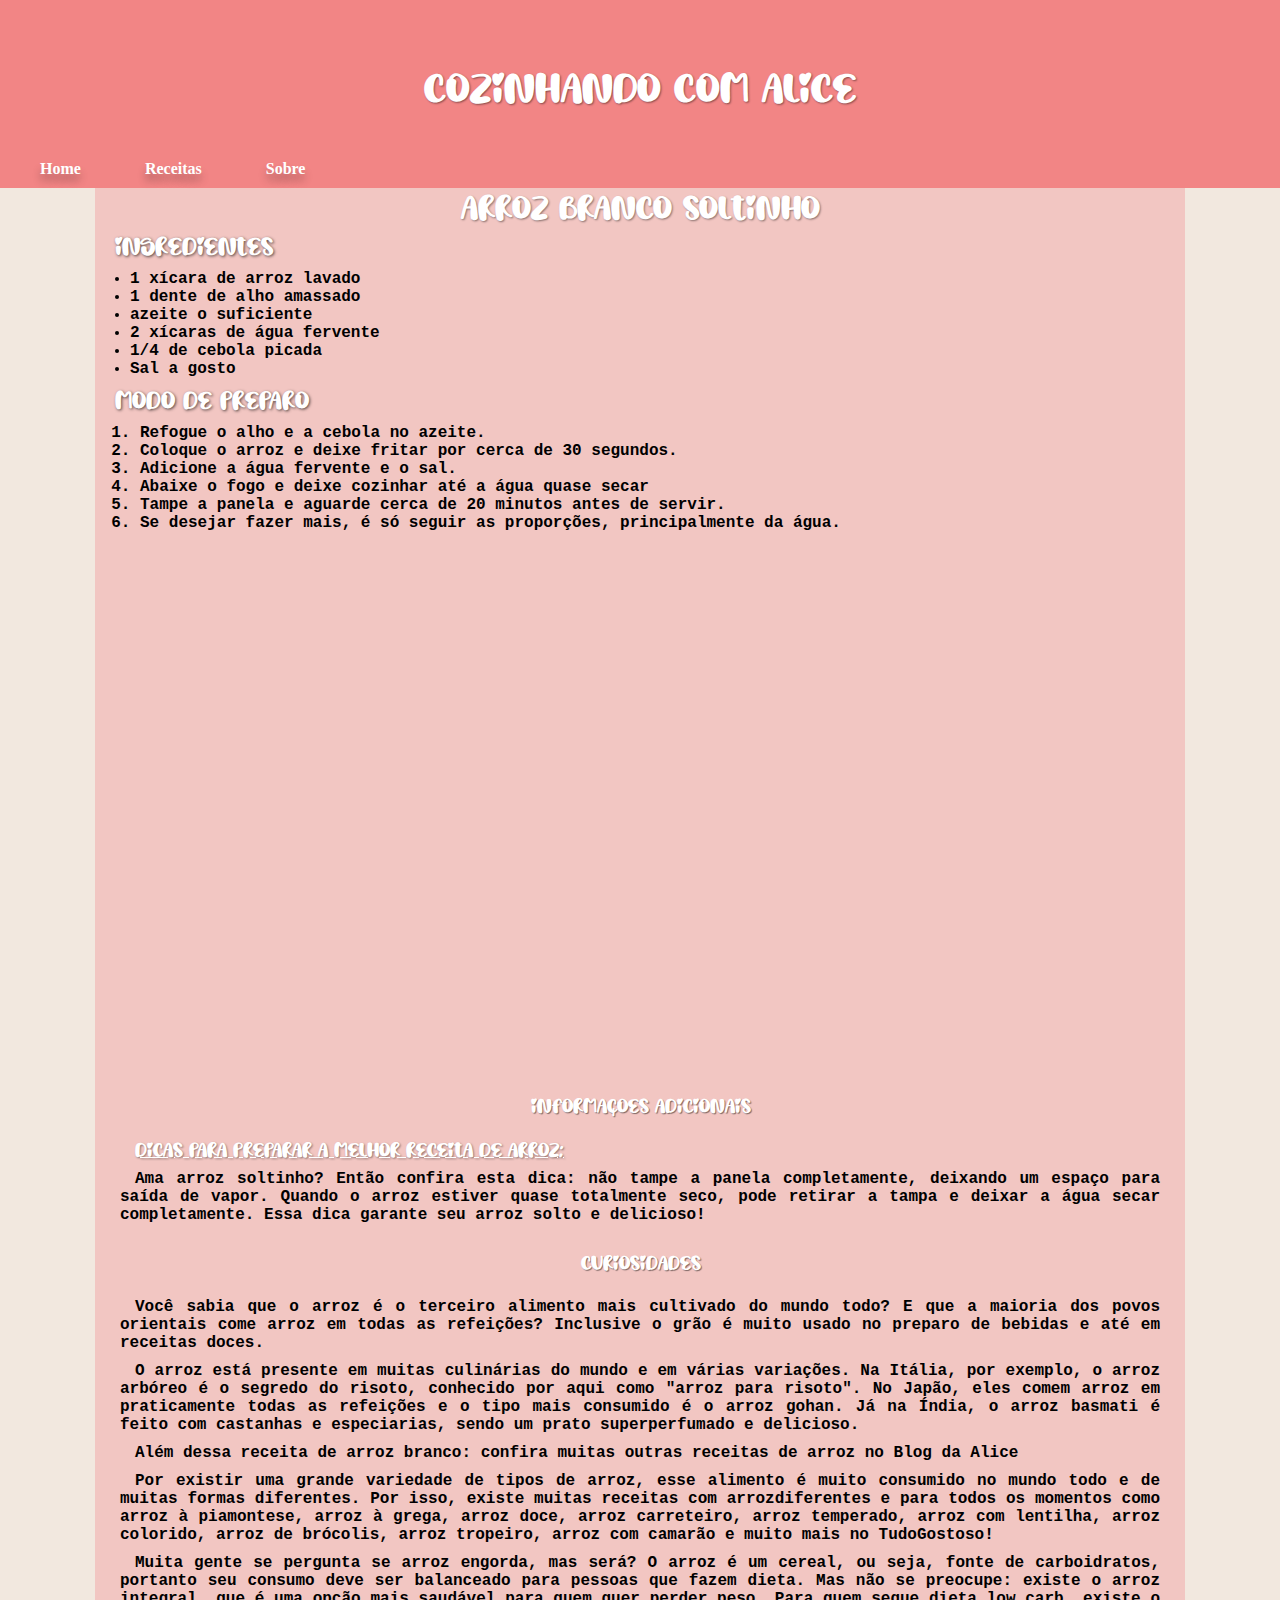
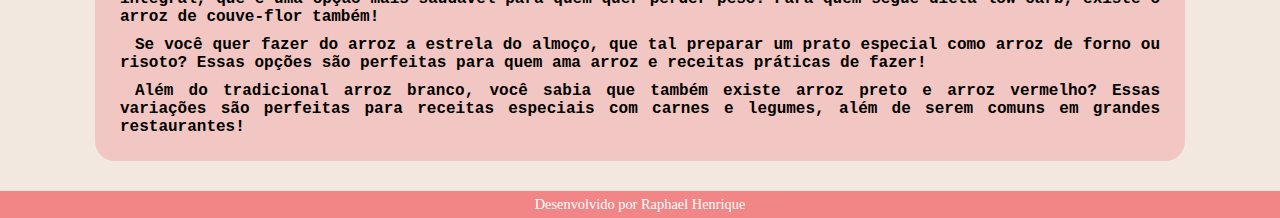
<file: index.html>
<!DOCTYPE html>
<html lang="pt-br">
<head>
    <meta charset="UTF-8">
    <meta name="viewport" content="width=device-width, initial-scale=1.0">
    <title>Cozinha da Alice</title>
    <link rel="shortcut icon" href="favicon.ico" type="image/x-icon">
    <link rel="stylesheet" href="style.css">
</head>
<body>
    <header>
        <h1>COZINHANDO COM ALICE</h1>
    </header>
    <nav>
        <a href="index.html" target="_self">Home</a>
        <a href="receitas.html" target="_self" rel="next">Receitas</a>
        <a href="#">Sobre</a>
    </nav>
    <main>
        <article>
            <h1>Arroz branco soltinho</h1>
            <h2>Ingredientes</h2>
            <ul>
                <li>1 xícara de arroz lavado</li>
                <li>1 dente de alho amassado</li>
                <li>azeite o suficiente</li>
                <li>2 xícaras de água fervente</li>
                <li>1/4 de cebola picada</li>
                <li>Sal a gosto</li>
                <h2>Modo de Preparo</h2>
                <ol>
                    <li>Refogue o alho e a cebola no azeite.</li>
                    <li>Coloque o arroz e deixe fritar por cerca de 30 segundos.</li>
                    <li>Adicione a água fervente e o sal.</li>
                    <li>Abaixe o fogo e deixe cozinhar até a água quase secar</li>
                    <li>Tampe a panela e aguarde cerca de 20 minutos antes de servir.</li>
                    <li>Se desejar fazer mais, é só seguir as proporções, principalmente da água.</li>
                </ol>
            </ul>

            <div class="video">
                <iframe width="560" height="315" src="https://www.youtube.com/embed/CWtBlYXbZXg?si=icceAAF3Ss-yx7B-" title="YouTube video player" frameborder="0" allow="accelerometer; autoplay; clipboard-write; encrypted-media; gyroscope; picture-in-picture; web-share" allowfullscreen></iframe>
            </div>
        </article>
        <aside>
            <h3>Informações adicionais</h3>
            <p class="sub">Dicas para preparar a melhor receita de arroz:</p>
            <p class="extra">Ama arroz soltinho? Então confira esta dica: não tampe a panela completamente, deixando um espaço para saída de vapor. Quando o arroz estiver quase totalmente seco, pode retirar a tampa e deixar a água secar completamente. Essa dica garante seu arroz solto e delicioso!

 
                <h3>Curiosidades</h3>

<p class="extra">Você sabia que o arroz é o terceiro alimento mais cultivado do mundo todo? E que a maioria dos povos orientais come arroz em todas as refeições? Inclusive o grão é muito usado no preparo de bebidas e até em receitas doces.</p>

 

<p class="extra">O arroz está presente em muitas culinárias do mundo e em várias variações. Na Itália, por exemplo, o arroz arbóreo é o segredo do risoto, conhecido por aqui como "arroz para risoto". No Japão, eles comem arroz em praticamente todas as refeições e o tipo mais consumido é o arroz gohan. Já na Índia, o arroz basmati é feito com castanhas e especiarias, sendo um prato superperfumado e delicioso.</p>

 

<p class="extra">Além dessa receita de arroz branco: confira muitas outras receitas de arroz no Blog da Alice</p>
 

<p class="extra">Por existir uma grande variedade de tipos de arroz, esse alimento é muito consumido no mundo todo e de muitas formas diferentes. Por isso, existe muitas receitas com arrozdiferentes e para todos os momentos como arroz à piamontese, arroz à grega, arroz doce, arroz carreteiro, arroz temperado, arroz com lentilha, arroz colorido, arroz de brócolis, arroz tropeiro, arroz com camarão e muito mais no TudoGostoso!</p>

 

<p class="extra">Muita gente se pergunta se arroz engorda, mas será? O arroz é um cereal, ou seja, fonte de carboidratos, portanto seu consumo deve ser balanceado para pessoas que fazem dieta. Mas não se preocupe: existe o arroz integral, que é uma opção mais saudável para quem quer perder peso. Para quem segue dieta low carb, existe o arroz de couve-flor também!</p>

 

<p class="extra">Se você quer fazer do arroz a estrela do almoço, que tal preparar um prato especial como arroz de forno ou risoto? Essas opções são perfeitas para quem ama arroz e receitas práticas de fazer!</p>

 

<p class="extra">Além do tradicional arroz branco, você sabia que também existe arroz preto e arroz vermelho? Essas variações são perfeitas para receitas especiais com carnes e legumes, além de serem comuns em grandes restaurantes!</p>
        </aside>
    </main>
    <footer>
        <p>Desenvolvido por Raphael Henrique</p>
    </footer>
</body>
</html>
</file>
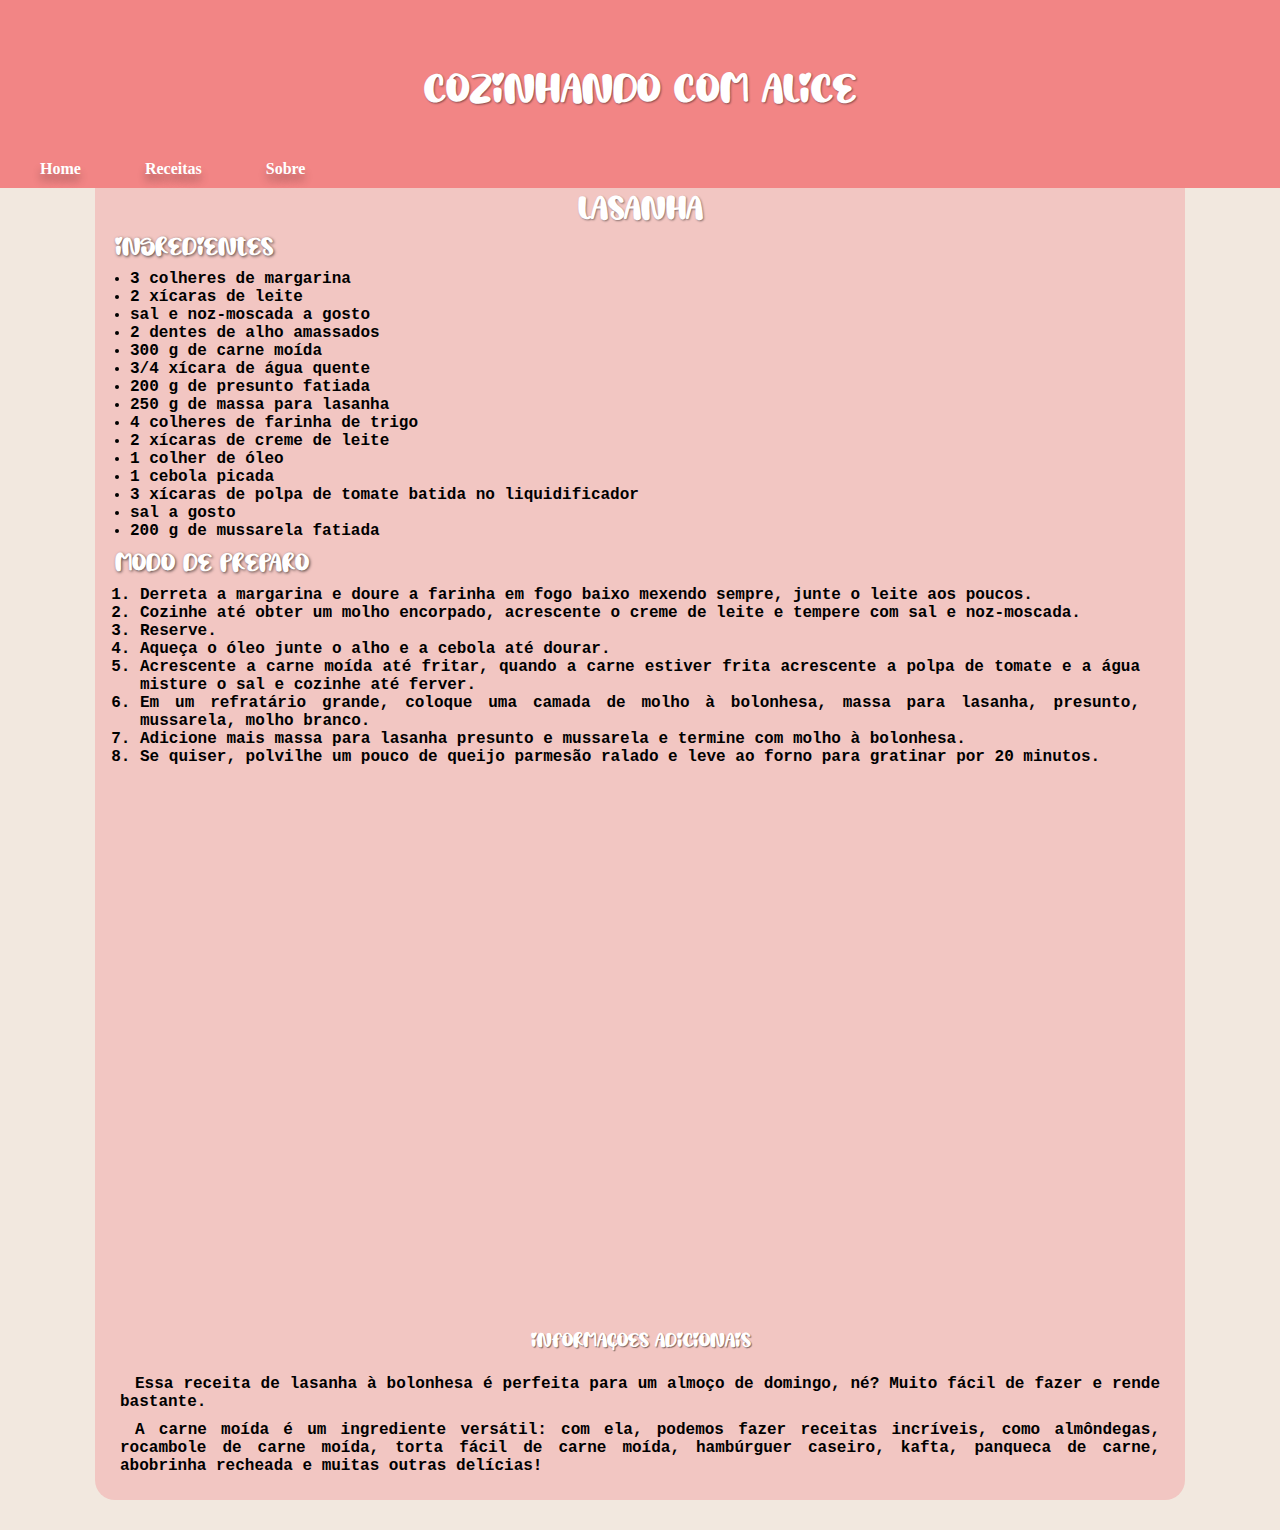
<file: lasanha.html>
<!DOCTYPE html>
<html lang="pt-br">
<head>
    <meta charset="UTF-8">
    <meta name="viewport" content="width=device-width, initial-scale=1.0">
    <title>Cozinha da Alice</title>
    <link rel="stylesheet" href="style.css">
    <link rel="shortcut icon" href="favicon.ico" type="image/x-icon">
</head>
<body>
    <header>
        <h1>COZINHANDO COM ALICE</h1>
    </header>
    <nav>
        <a href="index.html" target="_self">Home</a>
        <a href="receitas.html" target="_self" rel="next">Receitas</a>
        <a href="#">Sobre</a>
    </nav>
    <main>
        <article>
            <h1>Lasanha</h1>
            <h2>Ingredientes</h2>
            <ul>
                <li>3 colheres de margarina</li>
                <li>2 xícaras de leite</li>
                <li>sal e noz-moscada a gosto</li>
                <li>2 dentes de alho amassados</li>
                <li>300 g de carne moída</li>
                <li>3/4 xícara de água quente</li>
                <li>200 g de presunto fatiada</li>
                <li>250 g de massa para lasanha</li>
                <li>4 colheres de farinha de trigo</li>
                <li>2 xícaras de creme de leite</li>
                <li>1 colher de óleo</li>
                <li>1 cebola picada</li>
                <li>3 xícaras de polpa de tomate batida no liquidificador</li>
                <li>sal a gosto</li>
                <li>200 g de mussarela fatiada</li>
            </ul>
            <h2>Modo de preparo</h2>
            <ol>
                <li>Derreta a margarina e doure a farinha em fogo baixo mexendo sempre, junte o leite aos poucos.</li>
                <li>Cozinhe até obter um molho encorpado, acrescente o creme de leite e tempere com sal e noz-moscada.</li>
                <li>Reserve.</li>
                <li>Aqueça o óleo junte o alho e a cebola até dourar.</li>
                <li>Acrescente a carne moída até fritar, quando a carne estiver frita acrescente a polpa de tomate e a água misture o sal e cozinhe até ferver.</li>
                <li>Em um refratário grande, coloque uma camada de molho à bolonhesa, massa para lasanha, presunto, mussarela, molho branco.</li>
                <li>Adicione mais massa para lasanha presunto e mussarela e termine com molho à bolonhesa.</li>
                <li>Se quiser, polvilhe um pouco de queijo parmesão ralado e leve ao forno para gratinar por 20 minutos.</li>
                <div class="video">
                    <iframe width="560" height="315" src="https://www.youtube.com/embed/wm_C0Un8QSU?si=IOClPOuMQ3N8DrqP" title="YouTube video player" frameborder="0" allow="accelerometer; autoplay; clipboard-write; encrypted-media; gyroscope; picture-in-picture; web-share" allowfullscreen></iframe>
                </div>
            </ol>
        </article>
        <aside>
            <h3>Informações Adicionais</h3>
            <p class="extra">Essa receita de lasanha à bolonhesa é perfeita para um almoço de domingo, né? Muito fácil de fazer e rende bastante.</p>
            <p class="extra">A carne moída é um ingrediente versátil: com ela, podemos fazer receitas incríveis, como almôndegas, rocambole de carne moída, torta fácil de carne moída, hambúrguer caseiro, kafta, panqueca de carne, abobrinha recheada e muitas outras delícias!</p>
        </aside>
    </main>
</body>
</html>
</file>
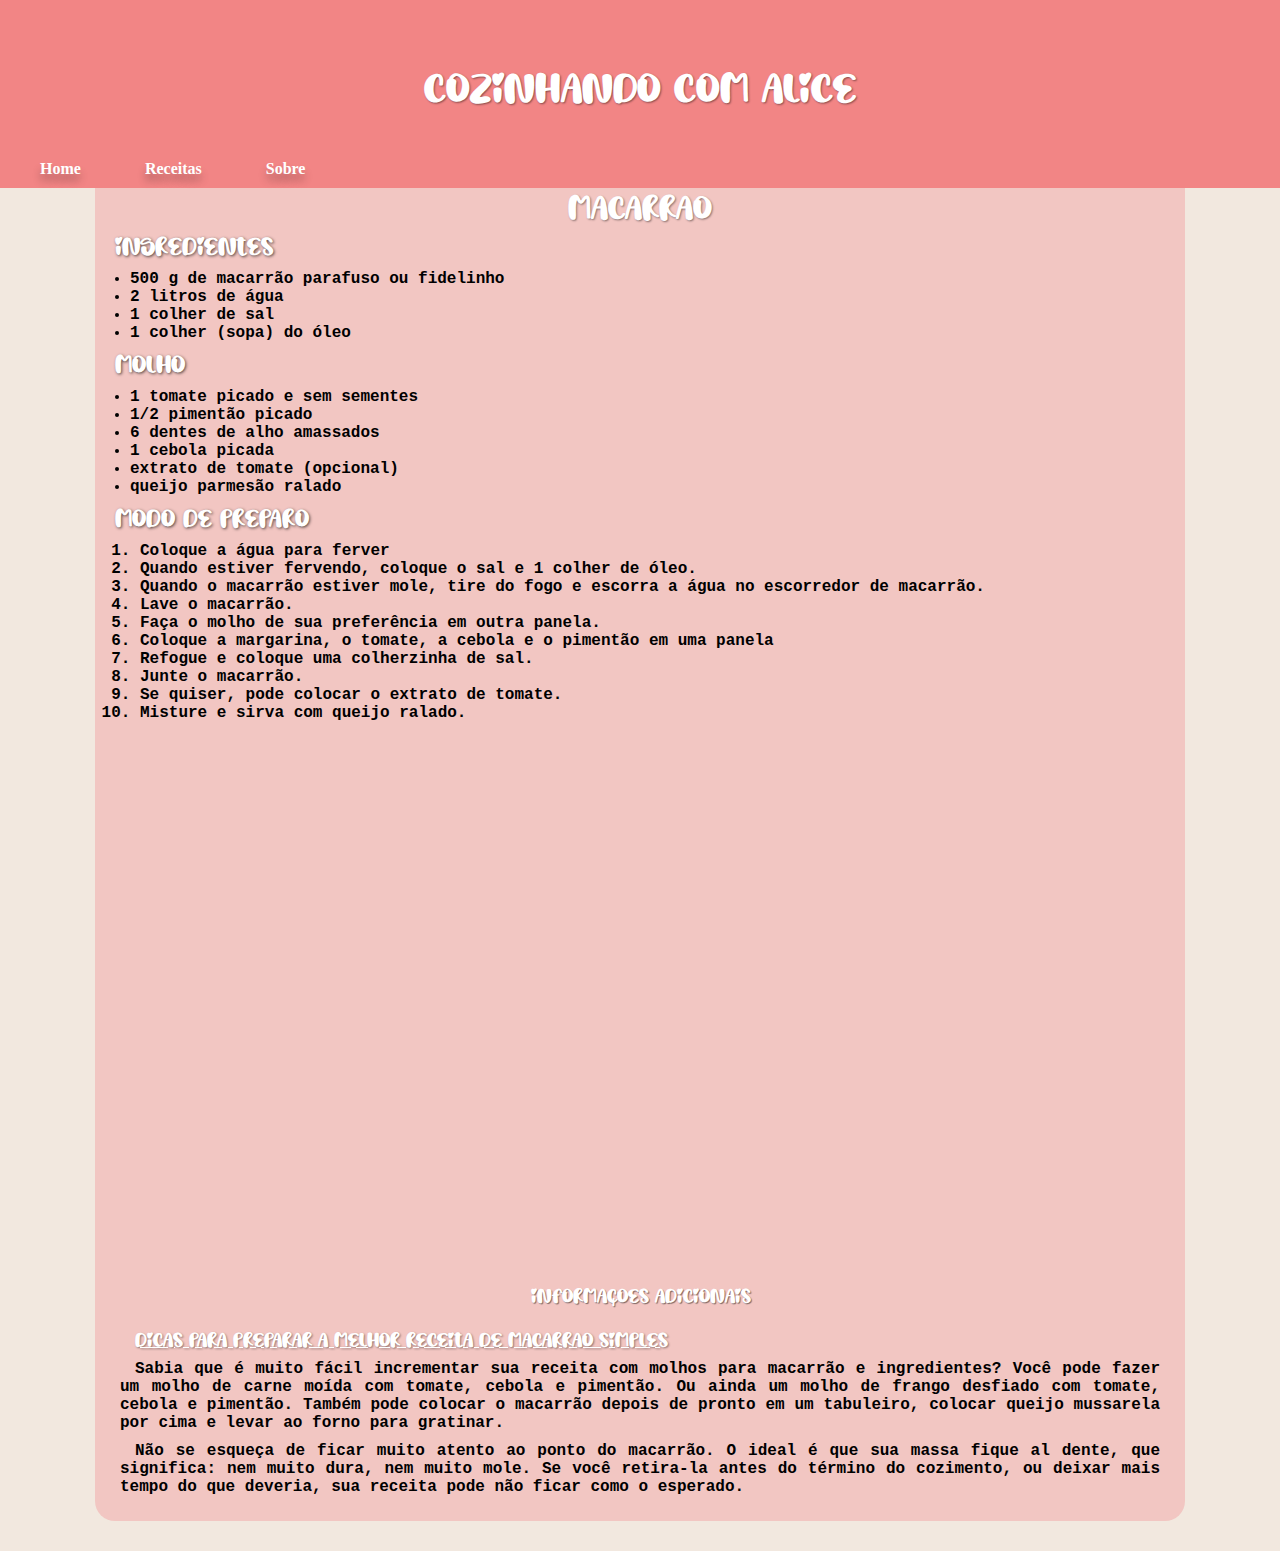
<file: macarrao.html>
<!DOCTYPE html>
<html lang="pt-br">
<head>
    <meta charset="UTF-8">
    <meta name="viewport" content="width=device-width, initial-scale=1.0">
    <title>Cozinha da Alice</title>
    <link rel="shortcut icon" href="favicon.ico" type="image/x-icon">
    <link rel="stylesheet" href="style.css">
</head>
<body>
    <header>
        <h1>COZINHANDO COM ALICE</h1>
    </header>
    <nav>
        <a href="index.html" target="_self">Home</a>
        <a href="receitas.html" target="_self" rel="next">Receitas</a>
        <a href="#">Sobre</a>
    </nav>
    <main>
        <article>
            <h1>Macarrão</h1>
            <h2>Ingredientes</h2>
            <ul>
                <li>500 g de macarrão parafuso ou fidelinho</li>
                <li>2 litros de água</li>
                <li>1 colher de sal</li>
                <li>1 colher (sopa) do óleo</li>
                <h2>Molho</h2>
                <li>1 tomate picado e sem sementes</li>
                <li>1/2 pimentão picado</li>
                <li>6 dentes de alho amassados</li>
                <li>1 cebola picada</li>
                <li>extrato de tomate (opcional)</li>
                <li>queijo parmesão ralado</li>
            </ul>
            <h2>Modo de Preparo</h2>
            <ol>
                <li>Coloque a água para ferver</li>
                <li>Quando estiver fervendo, coloque o sal e 1 colher de óleo.</li>
                <li>Quando o macarrão estiver mole, tire do fogo e escorra a água no escorredor de macarrão.</li>
                <li>Lave o macarrão.</li>
                <li>Faça o molho de sua preferência em outra panela.</li>
                <li>Coloque a margarina, o tomate, a cebola e o pimentão em uma panela</li>
                <li>Refogue e coloque uma colherzinha de sal.</li>
                <li>Junte o macarrão.</li>
                <li>Se quiser, pode colocar o extrato de tomate.</li>
                <li>Misture e sirva com queijo ralado.</li>
            </ol>
            <div class="video">
                <iframe width="560" height="315" src="https://www.youtube.com/embed/XYmTgbF4pAs?si=Tjwb567czfADnXdR" title="YouTube video player" frameborder="0" allow="accelerometer; autoplay; clipboard-write; encrypted-media; gyroscope; picture-in-picture; web-share" allowfullscreen></iframe>
            </div>
        </article>
        <aside>
            <h3>Informações adicionais</h3>
            <p class="sub">Dicas para preparar a melhor receita de macarrão simples</p>
            <p class="extra">Sabia que é muito fácil incrementar sua receita com molhos para macarrão e ingredientes? Você pode fazer um molho de carne moída com tomate, cebola e pimentão. Ou ainda um molho de frango desfiado com tomate, cebola e pimentão. Também pode colocar o macarrão depois de pronto em um tabuleiro, colocar queijo mussarela por cima e levar ao forno para gratinar.</p>
            <p class="extra">Não se esqueça de ficar muito atento ao ponto do macarrão. O ideal é que sua massa fique al dente, que significa: nem muito dura, nem muito mole. Se você retira-la antes do término do cozimento, ou deixar mais tempo do que deveria, sua receita pode não ficar como o esperado. </p>
        </aside>
        </main>
</body>
</html>
</file>
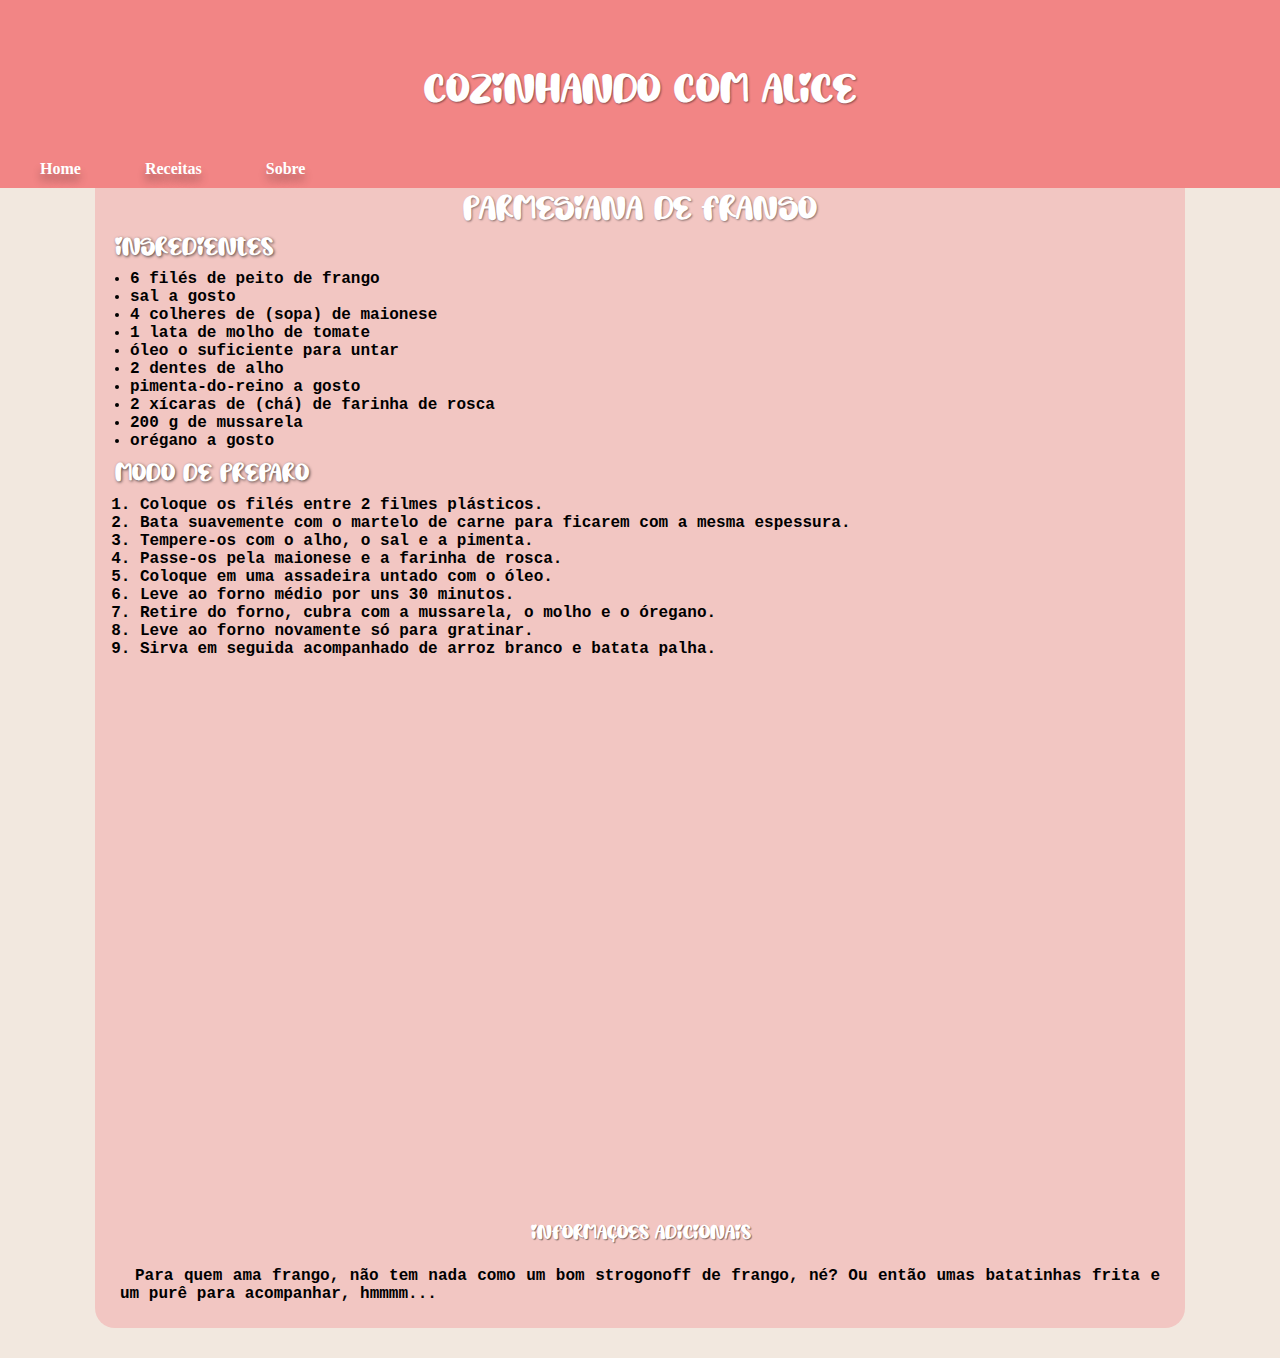
<file: parmegiana.html>
<!DOCTYPE html>
<html lang="pt-br">
<head>
    <meta charset="UTF-8">
    <meta name="viewport" content="width=device-width, initial-scale=1.0">
    <title>Cozinha da Alice</title>
    <link rel="stylesheet" href="style.css">
    <link rel="shortcut icon" href="favicon.ico" type="image/x-icon">
</head>
<body>
    <header>
        <h1>COZINHANDO COM ALICE</h1>
    </header>
    <nav>
        <a href="index.html" target="_self">Home</a>
        <a href="receitas.html" target="_self" rel="next">Receitas</a>
        <a href="#">Sobre</a>
    </nav>
    <main>
        <article>
            <h1>Parmegiana de Frango</h1>
            <h2>Ingredientes</h2>
            <ul>
                <li>6 filés de peito de frango</li>
                <li>sal a gosto</li>
                <li>4 colheres de (sopa) de maionese</li>
                <li>1 lata de molho de tomate
                </li>
                <li>óleo o suficiente para untar</li>
                <li>2 dentes de alho</li>
                <li>pimenta-do-reino a gosto</li>
                <li>2 xícaras de (chá) de farinha de rosca</li>
                <li>200 g de mussarela</li>
                <li>orégano a gosto</li>
            </ul>
            <h2>Modo de Preparo</h2>
            <ol>
                <li>Coloque os filés entre 2 filmes plásticos.</li>
                <li>Bata suavemente com o martelo de carne para ficarem com a mesma espessura.</li>
                <li>Tempere-os com o alho, o sal e a pimenta.</li>
                <li>Passe-os pela maionese e a farinha de rosca.</li>
                <li>Coloque em uma assadeira untado com o óleo.</li>
                <li>Leve ao forno médio por uns 30 minutos.</li>
                <li>Retire do forno, cubra com a mussarela, o molho e o óregano.</li>
                <li>Leve ao forno novamente só para gratinar.</li>
                <li>Sirva em seguida acompanhado de arroz branco e batata palha.</li>
            </ol>
            <div class="video">
                <iframe width="560" height="315" src="https://www.youtube.com/embed/nnkID69NZ4g?si=JwpkdMVMFCVESkhQ" title="YouTube video player" frameborder="0" allow="accelerometer; autoplay; clipboard-write; encrypted-media; gyroscope; picture-in-picture; web-share" allowfullscreen></iframe>
            </div>
        </article>
        <aside>
            <h3>Informações Adicionais</h3>
            <p class="extra">Para quem ama frango, não tem nada como um bom strogonoff de frango, né? Ou então umas batatinhas frita e um purê para acompanhar, hmmmm...</p>
        </aside>
    </main>
</body>
</html>
</file>
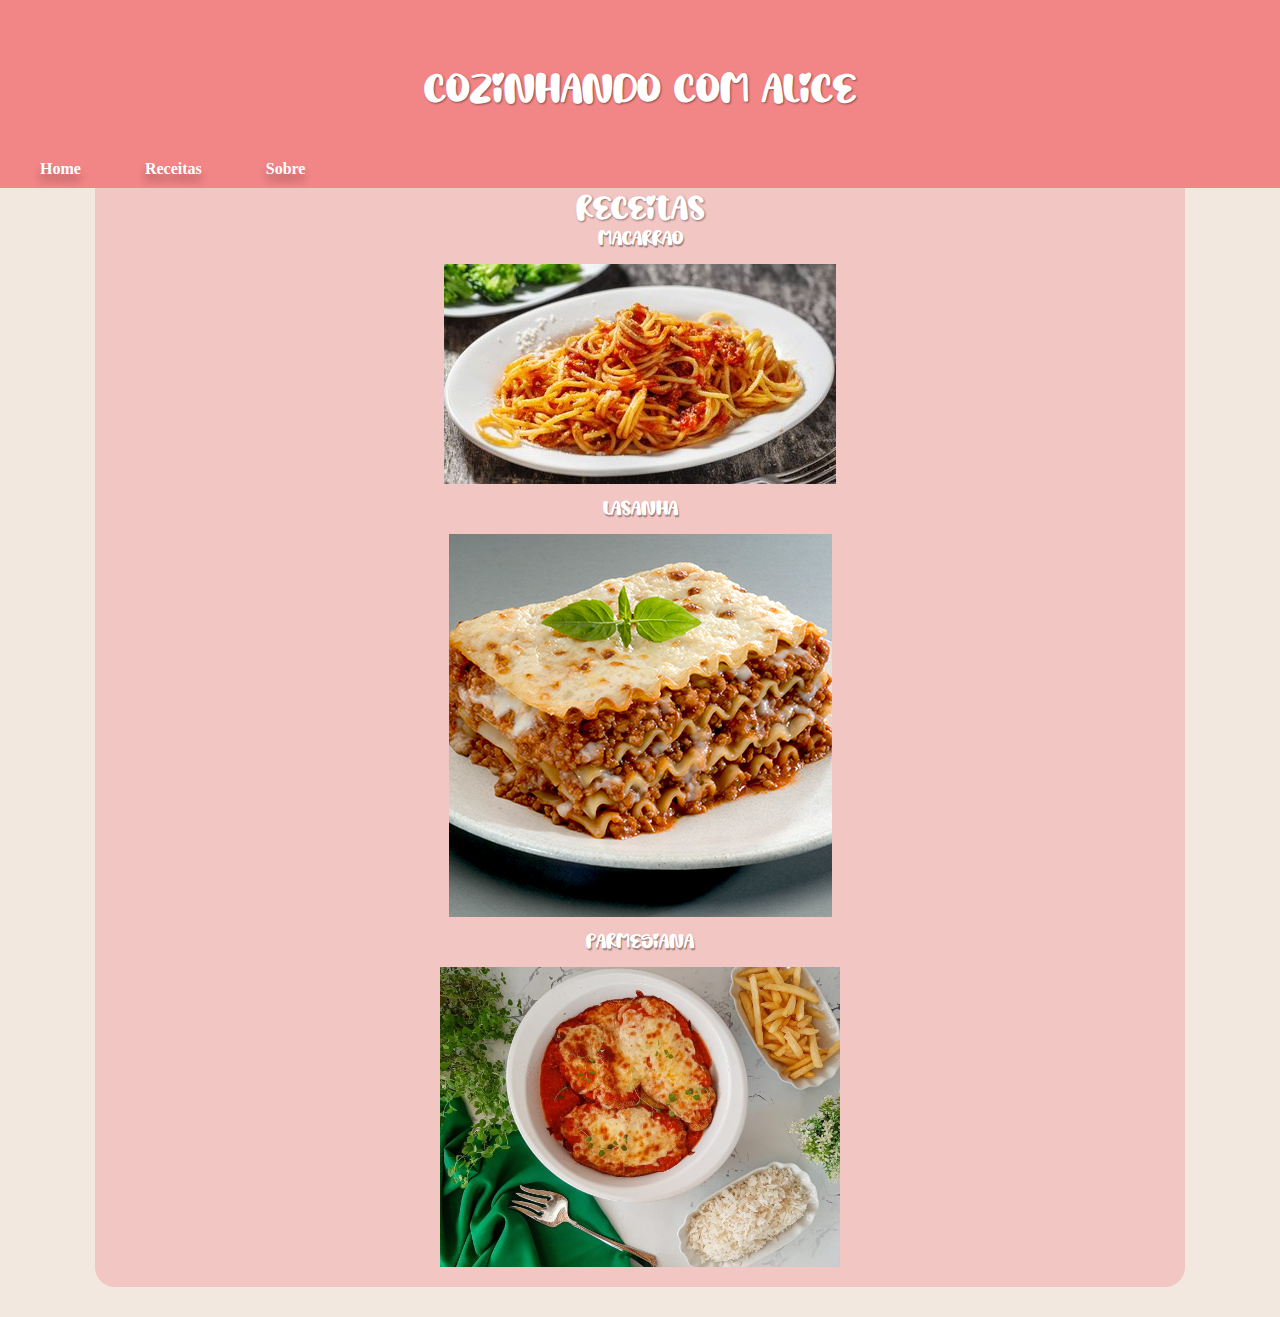
<file: receitas.html>
<!DOCTYPE html>
<html lang="pt-br">
<head>
    <meta charset="UTF-8">
    <meta name="viewport" content="width=device-width, initial-scale=1.0">
    <title>Cozinha da Alice</title>
    <link rel="shortcut icon" href="favicon.ico" type="image/x-icon">
    <link rel="stylesheet" href="style.css">
</head>
<body>
    <header>
        <h1>COZINHANDO COM ALICE</h1>
    </header>
    <nav>
        <a href="index.html" target="_self">Home</a>
        <a href="receitas.html" target="_self" rel="next">Receitas</a>
        <a href="#">Sobre</a>
    </nav>
    <main>
        <article>
            <h1>Receitas</h1>
            <ul class="recipe">
                <li><a href="macarrao.html" class="receita">Macarrão</a></li>
                <img src="imagens/macarrao.jpg" class="comida" alt="macarrao">
                <li><a href="lasanha.html" class="receita">Lasanha</a></li>
                <img src="imagens/lasanha.jpg" class="comida" alt="lasanha">
                <li><a href="parmegiana.html" class="receita">Parmegiana</a></li>
                <img src="imagens/parmegiana.jpeg" class="parme" alt="parmegiana">
            </ul>
        </article>
    </main>
</body>
</html>
</file>
<file: style.css>
@charset "UTF-8";

@font-face {
    font-family:'Friday';
    src: url(fontes/Friday.otf) format('opentype');
}

@import url('https://fonts.googleapis.com/css2?family=Fredericka+the+Great&family=Lobster&display=swap');

@import url('https://fonts.googleapis.com/css2?family=Dancing+Script:wght@500&family=Fredericka+the+Great&family=Lobster&display=swap');

:root {
    --cor0: #F28585;
    --cor1: #F2C6C2;
    --cor2: #F2E8DF;

}

* {
    margin: 0px;
    padding: 0px;
}

header {
    background-color: var(--cor0);
    min-height: 150px;
    max-height: 200px;
}


header > h1 {
    text-align: center;
    display: block;
    color: white;
    font-family: 'Friday';
    font-weight: normal;
    font-size: 2.5em;
    padding-top: 70px;
    margin-top: 0px;
    margin-bottom: 25px;
    text-shadow: 1px 1px 2px rgba(0, 0, 0, 0.438);
}

.logo{
    padding: 4px;
    margin: auto;
    width: 250px;
    max-width: 100%;
}

nav {
    background-color: var(--cor0);
    padding: 10px;
    text-shadow: 0px 7px 9px rgba(0, 0, 0, 0.315);
}

nav a {
    color: white;
    padding: 10px;
    margin: auto 20px;
    border-radius: 5px;
    text-decoration: none;
    font-weight: bold;
    transition-duration: .5s;
}

nav a:hover {
    background-color: #86A69D;
    text-decoration: underline;
}

body {
    background-color: var(--cor2);
}

main {
    margin: auto;
    text-align: justify;
    min-width: 400px;
    max-width: 1050px;
    margin: auto;
    margin-bottom: 30px;
    padding: 20px;
    background-color: var(--cor1);
    border-bottom-left-radius: 20px;
    border-bottom-right-radius: 20px;
}

main article {
    margin: -15px auto;
}

main h1 {
    padding: 0px;
    margin: 0px;
    text-align: center;
    font-family: 'Friday';
    color: white;
    text-shadow: 1px 1px 2px rgba(0, 0, 0, 0.432);
    font-size: 2em;
    font-weight: normal;
}

.video {
    background-color: #F2C6C2;
    margin:0px -20px 30px -20px;
    padding: 15px;
    padding-bottom: 49%;
    position: relative;
}

.video > iframe {
    position: absolute;
    top: 5%;
    left: 5%;
    width: 90%;
    height: 90%;
}

main h2 {
    margin: 11px auto;
    text-align: justify;
    font-family: 'Friday';
    color: white;
    font-weight: normal;
    text-shadow: 1px 1px 3px rgba(0, 0, 0, 0.671);
}

main ul > li {
    text-align: justify;
    margin: auto 15px;
    font-family: 'Courier New', Courier, monospace;
    font-weight: bold;
}

main ol > li {
    text-align: justify;
    margin: auto 25px;
    font-family: 'Courier New', Courier, monospace;
    font-weight: bold;
}


main h3 {
    color: white;
    font-size: 1.2em;
    font-family: 'Friday';
    font-weight: normal;
    text-align: center;
    text-shadow: 1px 1px 1px rgba(0, 0, 0, 0.486);
    padding: 20px 14px 15px 15px;
    margin: 5px;
}

.sub { 
    color: white;
    font-size: 1.2em;
    font-family: 'Friday';
    font-weight: normal;
    text-shadow: 1px 1px 2px rgba(0, 0, 0, 0.418);
    text-decoration: underline;
    padding: 5px;
}

main p {
    text-align: justify;
    text-indent: 15px;
    margin: auto;
    font-weight: bold;
}

.extra {
    font-family: 'Courier New', Courier, monospace;
    text-align: justify;
    padding: 5px;
    margin: auto;
}

footer {
    background-color: #F28585;
    color: white;
    padding: 5px;
    margin: auto;
    text-align: center;
    font-size: 0.9em;
}

.recipe li {
    margin-top: 5px;
    text-align: center;
    list-style-position: inside;
    text-align: center;
    list-style-type: none;
}

.receita {
    
    color: white;
    font-family: 'Friday';
    text-decoration: none;
    font-weight: normal;
    font-size: 1.2em;
    text-shadow: 1px 2px 1px rgba(0, 0, 0, 0.356);
}

.receita:hover {
    text-decoration: underline;
    background-color: #F28585;
    transition-duration: .5s;
}

.meio {
    margin-top: 100px;
    border-radius: 15px;
}

.comida {

    max-width: 500px;
    display: block;
    margin: 15px auto;
}

.parme {
    max-width: 400px;
    display: block;
    margin: 15px auto;
}
</file>
